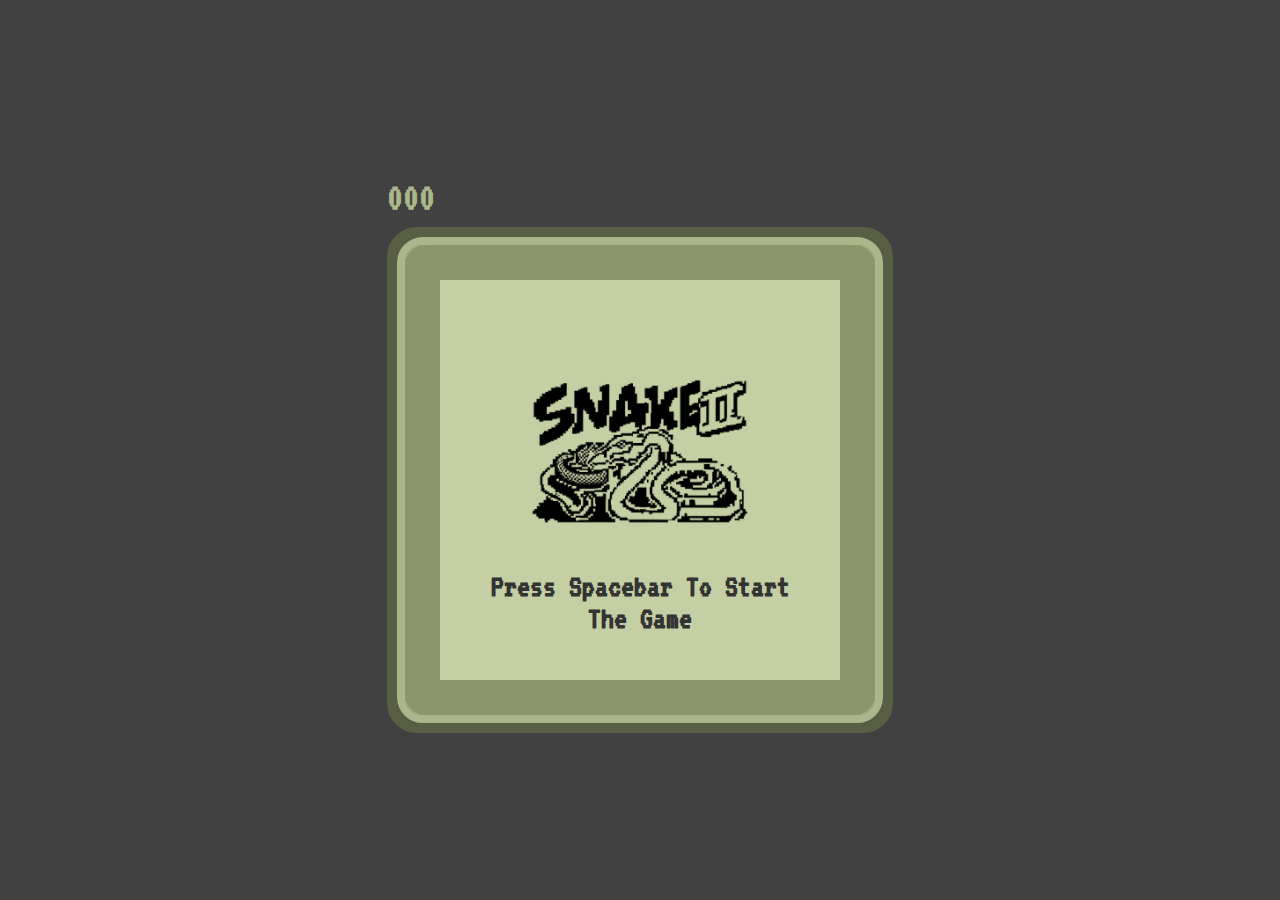
<file: snakeGame/index.html>
<!DOCTYPE html>
<html lang="en">
    <!DOCTYPE html>
    <html lang="en">
      <head>
        <meta charset="UTF-8" />
        <meta name="viewport" content="width=device-width, initial-scale=1.0" />
        <link rel="preconnect" href="https://fonts.googleapis.com" />
        <link rel="preconnect" href="https://fonts.gstatic.com" crossorigin />
        <link
          href="https://fonts.googleapis.com/css2?family=VT323&display=swap"
          rel="stylesheet"
        />
        <title>Snake Game</title>
        <link rel="stylesheet" href="style.css" />
        <script src="script.js" defer></script>
      </head>
      <body>
        <div>
          <div class="scores">
            <h1 id="score">000</h1>
            <h1 id="highScore">000</h1>
          </div>
          <div class="game-border-1">
            <div class="game-border-2">
              <div class="game-border-3">
                <div id="game-board"></div>
              </div>
            </div>
          </div>
        </div>
        <h1 id="instruction-text">Press spacebar to start the game</h1>
        <img id="logo" src="snake-game-ai-gen.png" alt="snake-logo" />
      </body>
    </html>
</file>
<file: snakeGame/style.css>
body {
    display: flex;
    align-items: center;
    justify-content: center;
    height: 100vh;
    margin: 0;
    font-family: 'VT323', monospace;
  }
  
  body,
  .snake {
    background-color: #414141;
  }
  
  #game-board {
    border-radius: 100px;
    display: grid;
    grid-template-columns: repeat(20, 20px);
    grid-template-rows: repeat(20, 20px);
    margin: 5px;
  }
  
  .game-border-1 {
    border: #595f43 solid 10px;
    border-radius: 30px;
    box-shadow: inset 0 0 0 10px #595f43;
  }
  
  .game-border-2 {
    border: #abb78a solid 8px;
    border-radius: 26px;
    box-shadow: inset 0 0 0 10px #abb78a;
  }
  
  .game-border-3 {
    border: #8b966c solid 30px;
    border-radius: 20px;
    box-shadow: inset 0 0 0 5px #8b966c;
  }
  
  #instruction-text {
    position: absolute;
    top: 60%;
    color: #333;
    width: 300px;
    text-align: center;
    text-transform: capitalize;
    padding: 30px;
    margin: 0;
  }
  
  .scores {
    display: flex;
    justify-content: space-between;
  }
  
  #score {
    color: #abb78a;
  }
  
  #score,
  #highScore {
    font-size: 40px;
    font-weight: bolder;
    margin: 10px 0;
  }
  
  #highScore {
    color: #d8ddca;
    display: none;
  }
  
  .game-border-3,
  #logo {
    background-color: #c4cfa3;
  }
  
  .snake {
    border: #5a5a5a 1px dotted;
  }
  
  .food {
    background-color: #dedede;
    border: #999 5px solid;
  }
  
  #logo {
    position: absolute;
    height:220px;
  }
</file>
